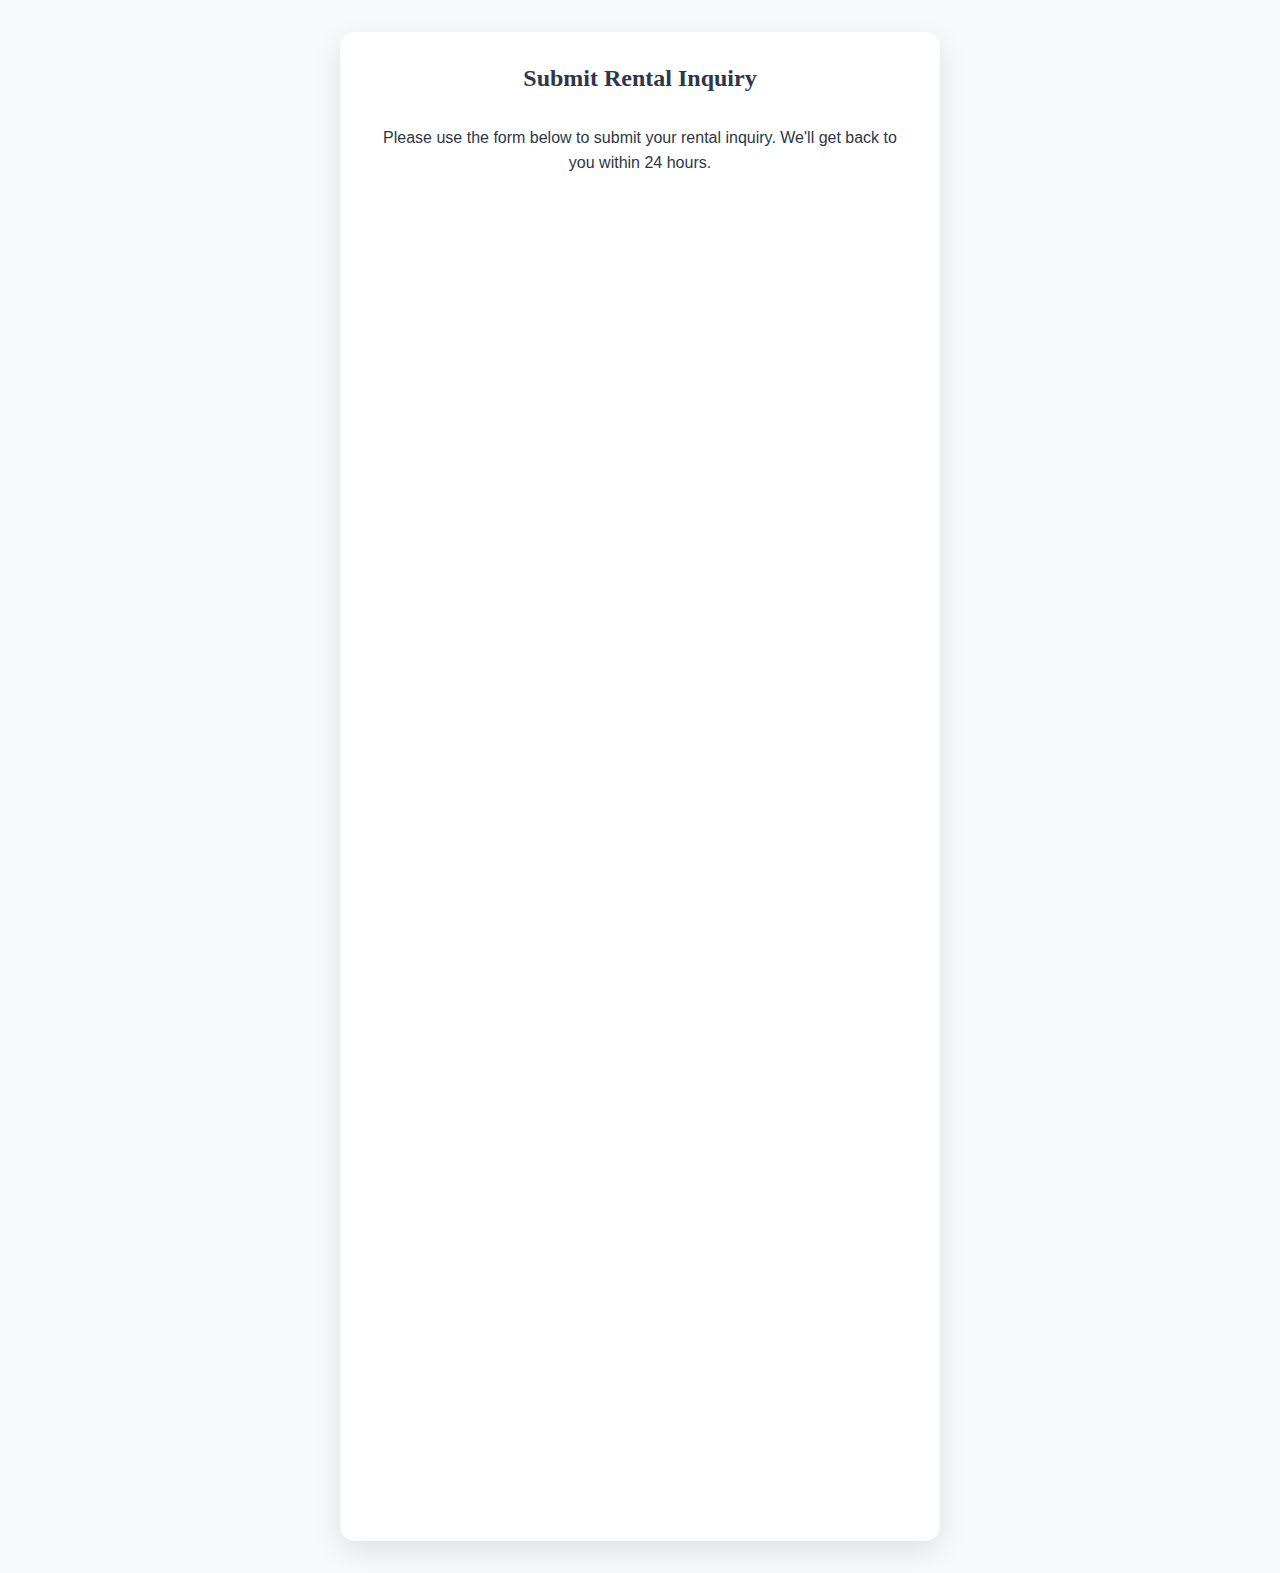
<file: contact-form.html>
<!DOCTYPE html>
<html lang="en">
<head>
    <meta charset="UTF-8">
    <meta name="viewport" content="width=device-width, initial-scale=1.0">
    <title>Contact Form - 2020 Jasmine Crescent</title>
    <link rel="stylesheet" href="styles.css">
    <style>
        body {
            padding: 2rem;
            background: var(--bg-light);
        }
        .form-container {
            max-width: 600px;
            margin: 0 auto;
            background: white;
            padding: 2rem;
            border-radius: 15px;
            box-shadow: var(--shadow);
        }
        .success-message {
            background: #48bb78;
            color: white;
            padding: 1rem;
            border-radius: 10px;
            margin-bottom: 2rem;
            text-align: center;
            display: none;
        }
    </style>
</head>
<body>
    <div class="form-container">
        <h2 style="text-align: center; margin-bottom: 2rem;">Submit Rental Inquiry</h2>
        
        <div id="success-message" class="success-message">
            Thank you! Your inquiry has been received. We'll contact you soon.
        </div>
        
        <p style="text-align: center; margin-bottom: 2rem;">
            Please use the form below to submit your rental inquiry. We'll get back to you within 24 hours.
        </p>
        
        <!-- Embedded Google Form -->
        <iframe src="https://docs.google.com/forms/d/e/1FAIpQLSfU9X0fKrKG4ZYV3KwqXvYhT9HfZ3hNaHGzYqO3vJj1kGVsxA/viewform?embedded=true" 
                width="100%" 
                height="1200" 
                frameborder="0" 
                marginheight="0" 
                marginwidth="0"
                title="Rental Inquiry Form">
            Loading...
        </iframe>
        
        <p style="text-align: center; margin-top: 2rem;">
            <a href="index.html" class="btn btn-secondary">← Back to Main Site</a>
        </p>
    </div>
</body>
</html>
</file>
<file: styles.css>
/* Reset and Base Styles */
* {
    margin: 0;
    padding: 0;
    box-sizing: border-box;
}

:root {
    --primary-color: #1a365d;
    --secondary-color: #2c5282;
    --accent-color: #3182ce;
    --text-dark: #2d3748;
    --text-light: #718096;
    --bg-light: #f7fafc;
    --bg-white: #ffffff;
    --shadow: 0 10px 30px rgba(0, 0, 0, 0.1);
    --shadow-lg: 0 20px 50px rgba(0, 0, 0, 0.15);
    --transition: all 0.3s cubic-bezier(0.4, 0, 0.2, 1);
}

body {
    font-family: 'Inter', sans-serif;
    color: var(--text-dark);
    line-height: 1.6;
    overflow-x: hidden;
}

h1, h2, h3, h4, h5, h6 {
    font-family: 'Playfair Display', serif;
    line-height: 1.2;
}

.container {
    max-width: 1200px;
    margin: 0 auto;
    padding: 0 20px;
}

/* Navigation */
.navbar {
    position: fixed;
    top: 0;
    width: 100%;
    background: rgba(255, 255, 255, 0.95);
    backdrop-filter: blur(10px);
    z-index: 1000;
    box-shadow: 0 2px 20px rgba(0, 0, 0, 0.1);
    transition: var(--transition);
}

.nav-container {
    max-width: 1200px;
    margin: 0 auto;
    padding: 1rem 20px;
    display: flex;
    justify-content: space-between;
    align-items: center;
}

.nav-brand {
    font-family: 'Playfair Display', serif;
    font-size: 1.5rem;
    font-weight: 700;
    color: var(--primary-color);
}

.nav-menu {
    display: flex;
    list-style: none;
    gap: 2rem;
    align-items: center;
}

.nav-link {
    text-decoration: none;
    color: var(--text-dark);
    font-weight: 500;
    transition: var(--transition);
    position: relative;
}

.nav-link:hover {
    color: var(--accent-color);
}

.nav-link::after {
    content: '';
    position: absolute;
    bottom: -5px;
    left: 0;
    width: 0;
    height: 2px;
    background: var(--accent-color);
    transition: var(--transition);
}

.nav-link:hover::after {
    width: 100%;
}

.apply-btn {
    background: var(--accent-color);
    color: white !important;
    padding: 0.5rem 1.5rem;
    border-radius: 50px;
}

.apply-btn:hover {
    background: var(--secondary-color);
    transform: translateY(-2px);
}

.hamburger {
    display: none;
    flex-direction: column;
    cursor: pointer;
}

.hamburger span {
    width: 25px;
    height: 3px;
    background: var(--primary-color);
    margin: 3px 0;
    transition: var(--transition);
}

/* Hero Section */
.hero {
    position: relative;
    height: 100vh;
    min-height: 600px;
    display: flex;
    align-items: center;
    justify-content: center;
    overflow: hidden;
}

.hero-background {
    position: absolute;
    top: 0;
    left: 0;
    width: 100%;
    height: 100%;
}

.hero-background img {
    width: 100%;
    height: 100%;
    object-fit: cover;
}

.hero-overlay {
    position: absolute;
    top: 0;
    left: 0;
    width: 100%;
    height: 100%;
    background: linear-gradient(135deg, rgba(26, 54, 93, 0.8) 0%, rgba(44, 82, 130, 0.7) 100%);
}

.hero-content {
    position: relative;
    z-index: 1;
    text-align: center;
    color: white;
    max-width: 800px;
    padding: 0 20px;
}

.availability-badge {
    display: inline-block;
    background: var(--accent-color);
    padding: 0.5rem 1.5rem;
    border-radius: 50px;
    font-weight: 600;
    margin-bottom: 2rem;
    animation: pulse 2s infinite;
}

@keyframes pulse {
    0%, 100% {
        transform: scale(1);
    }
    50% {
        transform: scale(1.05);
    }
}

.hero-title {
    font-size: clamp(2.5rem, 6vw, 4rem);
    margin-bottom: 1rem;
    animation: fadeInUp 1s ease-out;
}

.hero-subtitle {
    font-size: 1.25rem;
    margin-bottom: 2rem;
    opacity: 0.9;
    animation: fadeInUp 1s ease-out 0.2s;
    animation-fill-mode: both;
}

.hero-price {
    font-size: 3rem;
    font-weight: 700;
    margin-bottom: 2rem;
    animation: fadeInUp 1s ease-out 0.4s;
    animation-fill-mode: both;
}

.hero-price span {
    font-size: 1.5rem;
    font-weight: 400;
    opacity: 0.8;
}

.hero-cta {
    display: flex;
    gap: 1rem;
    justify-content: center;
    animation: fadeInUp 1s ease-out 0.6s;
    animation-fill-mode: both;
}

@keyframes fadeInUp {
    from {
        opacity: 0;
        transform: translateY(30px);
    }
    to {
        opacity: 1;
        transform: translateY(0);
    }
}

.btn {
    display: inline-block;
    padding: 1rem 2rem;
    text-decoration: none;
    border-radius: 50px;
    font-weight: 600;
    transition: var(--transition);
    cursor: pointer;
    border: none;
    font-size: 1rem;
}

.btn-primary {
    background: white;
    color: var(--primary-color);
}

.btn-primary:hover {
    transform: translateY(-3px);
    box-shadow: var(--shadow-lg);
}

.btn-secondary {
    background: transparent;
    color: white;
    border: 2px solid white;
}

.btn-secondary:hover {
    background: white;
    color: var(--primary-color);
}

.scroll-indicator {
    position: absolute;
    bottom: 2rem;
    left: 50%;
    transform: translateX(-50%);
    color: white;
    font-size: 2rem;
    animation: bounce 2s infinite;
}

@keyframes bounce {
    0%, 20%, 50%, 80%, 100% {
        transform: translateX(-50%) translateY(0);
    }
    40% {
        transform: translateX(-50%) translateY(-10px);
    }
    60% {
        transform: translateX(-50%) translateY(-5px);
    }
}

/* Quick Stats */
.quick-stats {
    padding: 4rem 0;
    background: var(--bg-light);
}

.stats-grid {
    display: grid;
    grid-template-columns: repeat(auto-fit, minmax(200px, 1fr));
    gap: 2rem;
}

.stat-card {
    background: white;
    padding: 2rem;
    text-align: center;
    border-radius: 15px;
    box-shadow: var(--shadow);
    transition: var(--transition);
}

.stat-card:hover {
    transform: translateY(-5px);
    box-shadow: var(--shadow-lg);
}

.stat-card i {
    font-size: 2.5rem;
    color: var(--accent-color);
    margin-bottom: 1rem;
}

.stat-card h3 {
    font-size: 2rem;
    color: var(--primary-color);
    margin-bottom: 0.5rem;
}

.stat-card p {
    color: var(--text-light);
}

/* Section Styles */
.section-title {
    font-size: clamp(2rem, 4vw, 3rem);
    text-align: center;
    margin-bottom: 1rem;
    color: var(--primary-color);
}

.section-subtitle {
    text-align: center;
    color: var(--text-light);
    font-size: 1.25rem;
    margin-bottom: 3rem;
}

/* Gallery */
.gallery {
    padding: 5rem 0;
    background: white;
}

.gallery-grid {
    display: grid;
    grid-template-columns: repeat(5, 1fr);
    grid-auto-rows: 220px;
    gap: 1rem;
    margin-bottom: 3rem;
}

.gallery-item {
    position: relative;
    overflow: hidden;
    border-radius: 15px;
    cursor: pointer;
    transition: var(--transition);
}

.gallery-item.main {
    grid-column: span 2;
    grid-row: span 2;
}

.gallery-item:nth-child(5) {
    grid-column: span 2;
}

.gallery-item:nth-child(10) {
    grid-column: span 2;
}

.gallery-item img {
    width: 100%;
    height: 100%;
    object-fit: cover;
    transition: var(--transition);
}

.gallery-item:hover img {
    transform: scale(1.1);
}

.gallery-overlay {
    position: absolute;
    top: 0;
    left: 0;
    width: 100%;
    height: 100%;
    background: rgba(0, 0, 0, 0.5);
    display: flex;
    align-items: center;
    justify-content: center;
    opacity: 0;
    transition: var(--transition);
}

.gallery-item:hover .gallery-overlay {
    opacity: 1;
}

.gallery-overlay i {
    color: white;
    font-size: 2rem;
}

/* Video Section */
.video-section {
    margin-top: 3rem;
}

.video-section h3 {
    text-align: center;
    font-size: 2rem;
    margin-bottom: 2rem;
    color: var(--primary-color);
}

.video-container {
    position: relative;
    padding-bottom: 56.25%;
    height: 0;
    overflow: hidden;
    border-radius: 15px;
    box-shadow: var(--shadow-lg);
}

.video-container video {
    position: absolute;
    top: 0;
    left: 0;
    width: 100%;
    height: 100%;
    object-fit: cover;
}

/* Features */
.features {
    padding: 5rem 0;
    background: var(--bg-light);
}

.features-grid {
    display: grid;
    grid-template-columns: repeat(auto-fit, minmax(350px, 1fr));
    gap: 2rem;
}

.feature-card {
    background: white;
    padding: 2.5rem;
    border-radius: 15px;
    text-align: center;
    box-shadow: var(--shadow);
    transition: var(--transition);
}

.feature-card:hover {
    transform: translateY(-5px);
    box-shadow: var(--shadow-lg);
}

.feature-icon {
    width: 80px;
    height: 80px;
    background: linear-gradient(135deg, var(--accent-color), var(--secondary-color));
    border-radius: 50%;
    display: flex;
    align-items: center;
    justify-content: center;
    margin: 0 auto 1.5rem;
}

.feature-icon i {
    font-size: 2rem;
    color: white;
}

.feature-card h3 {
    font-size: 1.5rem;
    margin-bottom: 1rem;
    color: var(--primary-color);
}

.feature-card p {
    color: var(--text-light);
}

/* Amenities */
.amenities {
    padding: 5rem 0;
    background: white;
}

.amenities-showcase {
    display: grid;
    grid-template-columns: repeat(auto-fit, minmax(150px, 1fr));
    gap: 2rem;
}

.amenity-item {
    text-align: center;
    padding: 2rem;
    transition: var(--transition);
}

.amenity-item i {
    font-size: 3rem;
    color: var(--accent-color);
    margin-bottom: 1rem;
    transition: var(--transition);
}

.amenity-item:hover i {
    transform: scale(1.2) rotateY(360deg);
}

.amenity-item h4 {
    font-size: 1.1rem;
    color: var(--text-dark);
}

/* Location */
.location {
    padding: 5rem 0;
    background: var(--bg-light);
}

.location-features {
    display: grid;
    grid-template-columns: repeat(auto-fit, minmax(250px, 1fr));
    gap: 2rem;
}

.location-card {
    background: white;
    padding: 2rem;
    border-radius: 15px;
    text-align: center;
    box-shadow: var(--shadow);
}

.location-card i {
    font-size: 2.5rem;
    color: var(--accent-color);
    margin-bottom: 1rem;
}

/* Apply Section */
.apply {
    padding: 5rem 0;
    background: white;
}

.apply-content {
    display: grid;
    grid-template-columns: 1fr 1fr;
    gap: 4rem;
    align-items: start;
}

.lease-details h3 {
    font-size: 2rem;
    margin-bottom: 2rem;
    color: var(--primary-color);
}

.lease-details ul {
    list-style: none;
    margin-bottom: 2rem;
}

.lease-details li {
    padding: 0.75rem 0;
    display: flex;
    align-items: center;
    gap: 1rem;
    font-size: 1.1rem;
}

.lease-details i {
    width: 20px;
}

.fa-check {
    color: #48bb78;
}

.fa-times {
    color: #f56565;
}

.download-section {
    margin-top: 2rem;
    padding: 2rem;
    background: var(--bg-light);
    border-radius: 15px;
    text-align: center;
}

.download-section h4 {
    margin-bottom: 1rem;
}

.btn-download {
    background: var(--primary-color);
    color: white;
}

.btn-download:hover {
    background: var(--secondary-color);
    transform: translateY(-3px);
    box-shadow: var(--shadow);
}

.apply-form {
    background: var(--bg-light);
    padding: 3rem;
    border-radius: 15px;
}

.apply-form h3 {
    font-size: 2rem;
    margin-bottom: 1rem;
    color: var(--primary-color);
}

.apply-form p {
    color: var(--text-light);
    margin-bottom: 2rem;
}

.form-group {
    margin-bottom: 1.5rem;
}

.form-group input,
.form-group select,
.form-group textarea {
    width: 100%;
    padding: 1rem;
    border: 2px solid #e2e8f0;
    border-radius: 10px;
    font-size: 1rem;
    transition: var(--transition);
    font-family: 'Inter', sans-serif;
    background-color: white;
    -webkit-appearance: none;
    -moz-appearance: none;
    appearance: none;
}

.form-group input[type="date"] {
    background-color: white;
    padding: 1rem;
    cursor: pointer;
    font-family: 'Inter', sans-serif;
    font-size: 1rem;
    color: var(--text-dark);
}

.form-group input[type="date"]::-webkit-calendar-picker-indicator {
    cursor: pointer;
    font-size: 1.2rem;
    padding: 0.5rem;
    opacity: 0.7;
    transition: opacity 0.2s;
}

.form-group input[type="date"]::-webkit-calendar-picker-indicator:hover {
    opacity: 1;
}

/* Better date input for Firefox */
.form-group input[type="date"]::-moz-calendar-picker-indicator {
    cursor: pointer;
}

.form-group input:focus,
.form-group select:focus,
.form-group textarea:focus {
    outline: none;
    border-color: var(--accent-color);
}

.btn-block {
    width: 100%;
}

.form-note {
    margin-top: 1rem;
    text-align: center;
    color: var(--text-light);
    font-size: 0.9rem;
}

.form-note i {
    margin-right: 0.5rem;
    color: var(--accent-color);
}

/* Footer */
.footer {
    padding: 3rem 0;
    background: var(--primary-color);
    color: white;
    text-align: center;
}

.footer-address {
    margin-top: 0.5rem;
    opacity: 0.8;
}

/* Lightbox */
.lightbox {
    display: none;
    position: fixed;
    z-index: 2000;
    padding-top: 50px;
    left: 0;
    top: 0;
    width: 100%;
    height: 100%;
    overflow: auto;
    background-color: rgba(0, 0, 0, 0.9);
}

.lightbox.active {
    display: block;
}

.lightbox-content {
    margin: auto;
    display: block;
    max-width: 90%;
    max-height: 90vh;
    animation: zoom 0.6s;
}

@keyframes zoom {
    from {
        transform: scale(0);
    }
    to {
        transform: scale(1);
    }
}

.close {
    position: absolute;
    top: 15px;
    right: 35px;
    color: #f1f1f1;
    font-size: 40px;
    font-weight: bold;
    transition: 0.3s;
    cursor: pointer;
}

.close:hover,
.close:focus {
    color: #bbb;
}

.lightbox-nav {
    position: absolute;
    top: 50%;
    width: 100%;
    display: flex;
    justify-content: space-between;
    padding: 0 20px;
    transform: translateY(-50%);
}

.prev,
.next {
    cursor: pointer;
    padding: 16px;
    color: white;
    font-weight: bold;
    font-size: 20px;
    transition: 0.3s;
    background: rgba(0, 0, 0, 0.5);
    border: none;
    border-radius: 5px;
}

.prev:hover,
.next:hover {
    background-color: rgba(0, 0, 0, 0.8);
}

/* Responsive Design */
@media (max-width: 768px) {
    .nav-menu {
        position: fixed;
        left: -100%;
        top: 70px;
        flex-direction: column;
        background-color: white;
        width: 100%;
        text-align: center;
        transition: 0.3s;
        box-shadow: var(--shadow);
        padding: 2rem 0;
    }

    .nav-menu.active {
        left: 0;
    }

    .hamburger {
        display: flex;
    }

    .hamburger.active span:nth-child(2) {
        opacity: 0;
    }

    .hamburger.active span:nth-child(1) {
        transform: translateY(8px) rotate(45deg);
    }

    .hamburger.active span:nth-child(3) {
        transform: translateY(-8px) rotate(-45deg);
    }

    .hero-cta {
        flex-direction: column;
        align-items: center;
    }

    .gallery-grid {
        grid-template-columns: repeat(3, 1fr);
        grid-auto-rows: 180px;
    }

    .gallery-item.main {
        grid-column: span 2;
    }

    .gallery-item:nth-child(5) {
        grid-column: span 1;
    }

    .gallery-item:nth-child(10) {
        grid-column: span 1;
    }

    .apply-content {
        grid-template-columns: 1fr;
        gap: 2rem;
    }

    .features-grid {
        grid-template-columns: 1fr;
    }

    .stats-grid {
        grid-template-columns: repeat(2, 1fr);
    }
}

@media (max-width: 480px) {
    .gallery-grid {
        grid-template-columns: repeat(2, 1fr);
        grid-auto-rows: 160px;
    }

    .gallery-item.main {
        grid-column: span 2;
    }

    .gallery-item:nth-child(5) {
        grid-column: span 2;
    }

    .gallery-item:nth-child(10) {
        grid-column: span 2;
    }

    .amenities-showcase {
        grid-template-columns: repeat(2, 1fr);
    }
}
</file>
